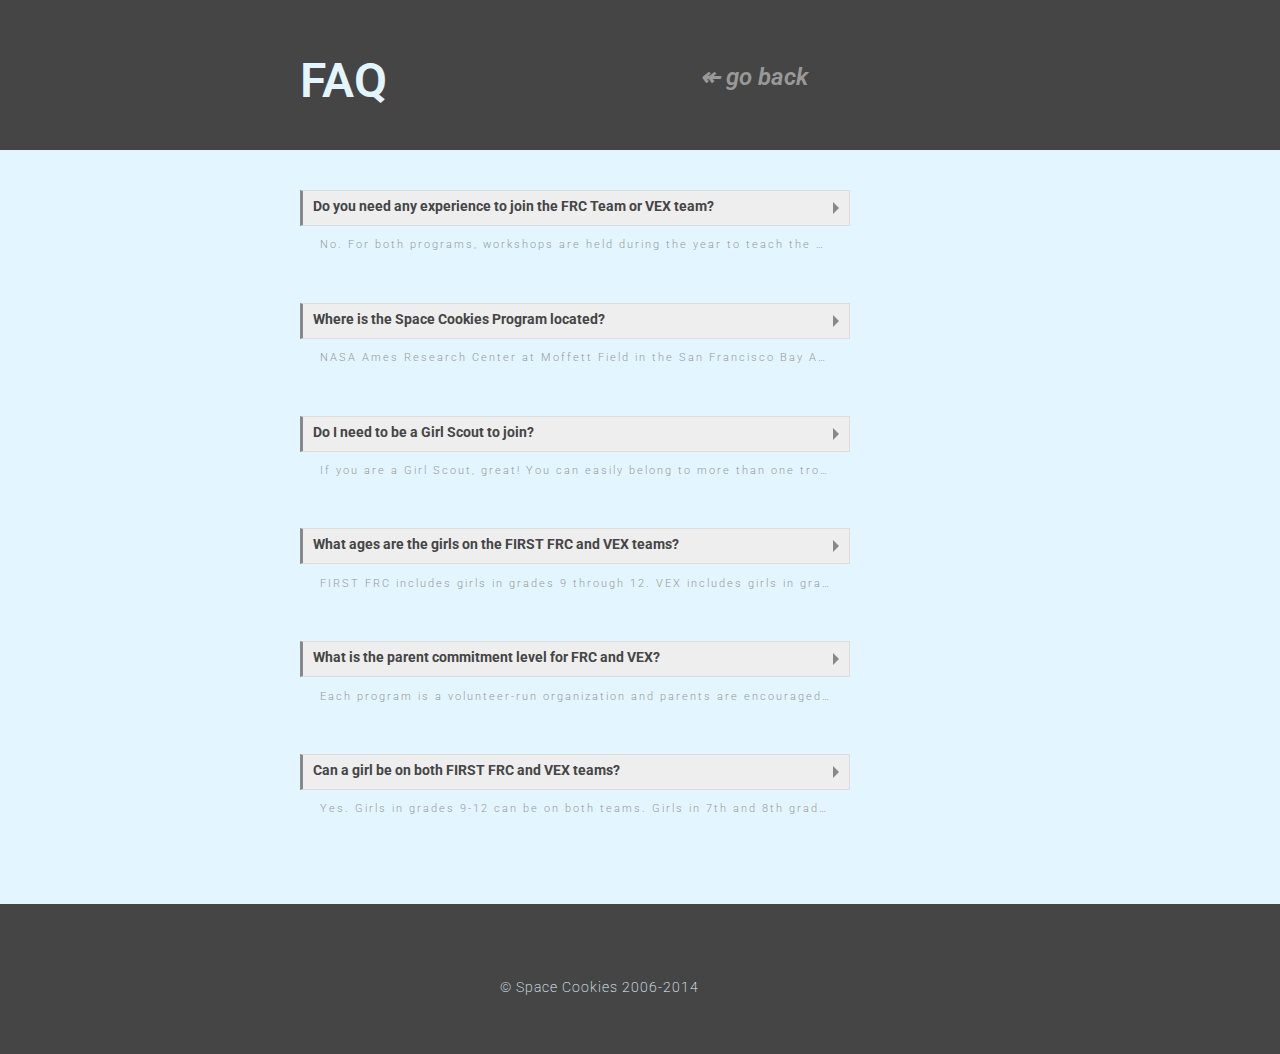
<file: faq.html>
<!DOCTYPE html>
<html xmlns="http://www.w3.org/1999/xhtml">
<!--  
                                               
 .oooo.o oo.ooooo.   .oooo.    .ooooo.   .ooooo.  
d88(      888' `88b `P  )88b  d88' `"Y8 d88   88b 
`"Y88b.   888   888  .oP"888  888       888ooo888 
o   )88b  888   888 d8(  888  888   .o8 888       
8""888P'  888bod8P' `Y888""8o `Y8bod8P' `Y8bod8P  
          888                                     
         o888o                                    
                                                  
                              oooo         o8o                     
                              `888                               
 .ooooo.   .ooooo.   .ooooo.   888  oooo  oooo   .ooooo.   .oooo.o 
d88' `"Y8 d88' `88b d88' `88b  888 .8P    `888  d88' `88b d88(  "8 
888       888   888 888   888  888888.     888  888ooo888 `"Y88b.  
888   .o8 888   888 888   888  888 `88b.   888  888    .o o.  )88b 
`Y8bod8P' `Y8bod8P' `Y8bod8P' o888o o888o o888o `Y8bod8P' 8""888P' 
                                                                             
copyright (c) FRC Team 1868 Space Cookies 2006-2014

-->

<!--[if lt IE 8 ]><html class="no-js ie ie7" lang="en"> <![endif]-->
<!--[if IE 8 ]><html class="no-js ie ie8" lang="en"> <![endif]-->
<!--[if (gte IE 8)|!(IE)]><!--><html class="no-js" lang="en"> <!--<![endif]-->
<!-- if you have ie 6, love yourself pls :( -->
    
    
    <head>
    
    <!-- GOOGLE ANALYTICS TRACKING CODE | DO NOT DELETE -->
<script>
  (function(i,s,o,g,r,a,m){i['GoogleAnalyticsObject']=r;i[r]=i[r]||function(){
  (i[r].q=i[r].q||[]).push(arguments)},i[r].l=1*new Date();a=s.createElement(o),
  m=s.getElementsByTagName(o)[0];a.async=1;a.src=g;m.parentNode.insertBefore(a,m)
  })(window,document,'script','//www.google-analytics.com/analytics.js','ga');

  ga('create', 'UA-21106093-1', 'auto');
  ga('send', 'pageview');

</script>
        <!--[if lt IE 9]>
	<script src="http://css3-mediaqueries-js.googlecode.com/svn/trunk/css3-mediaqueries.js"></script>
<![endif]-->
    <meta name="viewport" content="width=device-width, initial-scale=1.0">
   <meta charset="utf-8">

	<link rel="shortcut icon" href="favicon.ico" >
        
    <link href='http://fonts.googleapis.com/css?family=Roboto:400,300' rel='stylesheet' type='text/css'>
        <!--[if lt IE 9]>
    <script src="http://html5shim.googlecode.com/svn/trunk/html5.js"></script>
    <style>
        .faq-section label,
        .faq-section label:hover{
            cursor: default;
            background: #eee;
        }        
        body .faq-section p{ /* Increase specificity */
            display: block;
            color: #444;
            font-size: 1em;
            text-overflow: clip; 
            white-space: normal;
            overflow: visible;              
        }
    </style>
<![endif]-->
        
        
<style type="text/css">
   
body {
    margin: 0px auto 0px auto;
    font: 12px 'Roboto';
    background: #E3F6FF;
    color: #454545;
    height:auto;
    overflow-x: hidden;
}

#header {
    height:150px;
    width:100%;
    background: #454545;
    top:0;
    position:absolute;  
}

#header h1 {
    color:#E3F6FF;
    font-size:48px;
    font-weight:600;
    padding-left:300px;
    position:relative;
    padding-top: 20px;
}

h1 p {
    font-size:24px;
    font-weight:300px;
    padding-left:50px;
    padding-top: 10px;
    color: #999;
    position:relative;
}
    
h1 p a {
    font-size: 24px;
    font-weight: 300px;
    top: -70px;
    padding-left: 350px;
    position: absolute;
    color: #999;
    text-decoration: none;
    font-style: italic;
}

a:hover {
    color: #8edbfe;
    -webkit-transition: color .3s ease-in-out;
   -moz-transition: color .3s ease-in-out;
   -o-transition: color .3s ease-in-out;
   transition: color .3s ease-in-out;  
}

#middle {
    top:150px;
    position:relative;
    min-height:700px;
    padding-bottom:150px;
}

#footer {
    position:relative;
    bottom:100;
    background: #454545;
    height:150px;
    width:100%;
}
    
#footer p {
    color: #E3F6FF;
    font-size: 14px;
    font-weight: 200;
    letter-spacing: 1px;
    padding-left:500px;
    bottom:-75px;
    position:relative;
}

/*Add some spacing*/
.faq-section {
    margin: 40px 0;
    position: relative;
    width:550px;
    padding-left:300px;
    overflow-x: hidden;
}

/*Hide the paragraphs*/
.faq-section p {
    display: none;
}   

/*Hide the checkboxes */
.faq-section input{
    position: absolute;
    z-index: 2;
    cursor: pointer;
    opacity: 0;         
    display: none\9; /* IE8 and below */
    margin: 0;          
    width: 100%;
    height: 36px;
}


/*Show only the clipped intro */
.faq-section label  + p {
    display: block; 
    color: #999;
    font-size: .95em;
    font-weight: 300;
    letter-spacing: 2px;
    transition: all .15s ease-out;
    /* Clipping text */
    text-overflow: ellipsis;
    white-space: nowrap;
    overflow: hidden;    
    padding: 0px 20px 0px 20px;
}

/*If the checkbox is checked, show all paragraphs*/
.faq-section input[type=checkbox]:checked ~ p {
    display: block;
    color: #444;
    font-size: 1em;
    font-weight: 300;
    letter-spacing: 2px;
    padding: 0px 20px 0px 20px;
    /* restore clipping defaults */
    text-overflow: clip; 
    white-space: normal;
    overflow: visible;  
}

/*Style the label*/
.faq-section label {
    font-size: 1.2em;
    background: #eee;
    display: block;
    position: relative;
        height: 20px;
    padding: 7px 10px;
    font-weight: bold;
    border: 1px solid #ddd;
    border-left: 3px solid #888;
    transition: all .15s ease-out;          
}

/*Remove text selection when toggle-ing*/
.faq-section label::selection{
    background: none;
}

.faq-section label:hover{
    background: #f5f5f5;
}

/*If the checkbox is checked, style the label accordingly*/
.faq-section input[type=checkbox]:checked ~ label{
    border-color: #8edbfe;          
    background: #454545;
    color: #E3F6FF;
}

/*Label's arrow - default state */
.faq-section label::before{
    content: '';
    position: absolute;
    right: 4px;
    top: 50%;
    margin-top: -6px;
    border: 6px solid transparent;
    border-left-color: inherit; 
}

/*Update the right arrow*/
.faq-section input[type=checkbox]:checked ~ label::before{
    border: 6px solid transparent;
    border-top-color: inherit;
    margin-top: -3px;
    right: 10px;    
} 
    
/* for 900px or less screens */
@media screen and (max-width: 900px) {
    .faq-section {
        margin: 40px 0;
        position: relative;
        width:425px;
        padding-left:75px;
        word-wrap: normal;
    }
    
    .faq-section label {
        height:auto;
    }
    
    .faq-section label  + p {   
        padding: 0px 10px 0px 10px;
    }
    .faq-section input[type=checkbox]:checked ~ p {
        letter-spacing: 1px;
        padding: 0px 10px 0px 10px;
    }
  
    #header h1 {
        font-size:36px;
        padding-left:50px;
    }

    h1 p {
        font-size:18px;
        padding-left:50px;
        padding-top: 10px;
    }

    h1 p a {
        font-size: 18px;
        padding-left: 250px;
        
    }

    #footer p {
        font-size: 12px;
        padding-left:150px;
    }

}
    
/* for 500px or less screens */
@media screen and (max-width: 500px) {
    .faq-section {
        margin: 40px 0;
        position: relative;
        width:350px;
        padding-left:50px;
        word-wrap: normal;
    }
    
    .faq-section label {
        height:auto;
    }
    
    .faq-section label  + p {   
        padding: 0px 10px 0px 10px;
    }
    .faq-section input[type=checkbox]:checked ~ p {
        letter-spacing: 1px;
        padding: 0px 10px 0px 10px;
    }
  
    #header h1 {
        font-size:36px;
        padding-left:50px;
    }

    h1 p {
        font-size:18px;
        padding-left:50px;
        padding-top: 10px;
    }

    h1 p a {
        font-size: 18px;
        padding-left: 250px;
        
    }

    #footer p {
        font-size: 12px;
        padding-left:150px;
    }

}
    
    
</style>
        
    </head>
<body>
    <div id="header"><h1>FAQ<p><a href = "http://spacecookies.org">↞ go back</a></p></h1></div>
    <div id="middle">
            <!-- to add a new question, start copying now -->
            <!-- 
                <section class="faq-section">
                <input type="checkbox" id="q1">
                <label for="q1">Question?</label>           
                <p>... The intro paragraph that will be clipped ...</p>
                <p>... Extra and optional paragraph ...</p>
                 </section> -->  
            <!-- end copying -->
            <section class="faq-section">
            <input type="checkbox" id="q1">
            <label for="q1">Do you need any experience to join the FRC Team or VEX team?</label>           
            <p>No. For both programs, workshops are held during the year to teach the necessary skills needed for the program and robot building.</p>
            </section>
                
            <section class="faq-section">
            <input type="checkbox" id="q2">
            <label for="q2">Where is the Space Cookies Program located?</label>           
            <p>NASA Ames Research Center at Moffett Field in the San Francisco Bay Area.</p>
            </section>

            <section class="faq-section">
            <input type="checkbox" id="q3">
            <label for="q3">Do I need to be a Girl Scout to join?</label>           
            <p>If you are a Girl Scout, great!  You can easily belong to more than one troop.</p>
           <p>If you are not yet a Girl Scout, you can join Girl Scouts by joining one of the robotics troops. For FIRST Robotics, join Troop 62868. For VEX Robotics join 62768. You can join both.</p>
            </section>

            <section class="faq-section">
            <input type="checkbox" id="q4">
            <label for="q4">What ages are the girls on the FIRST FRC and VEX teams?</label>           
            <p>FIRST FRC includes girls in grades 9 through 12. VEX includes girls in grades 7 through 12.</p>
            </section>

            <section class="faq-section">
            <input type="checkbox" id="q5">
            <label for="q5">What is the parent commitment level for FRC and VEX?</label>           
            <p>Each program is a volunteer-run organization and parents are encouraged to participate in all areas of each program.</p>
            </section>

            <section class="faq-section">
            <input type="checkbox" id="q6">
            <label for="q6">Can a girl be on both FIRST FRC and VEX teams?</label>           
            <p>Yes. Girls in grades 9-12 can be on both teams. Girls in 7th and 8th grades are eligible to join only VEX.</p>
        <p>FIRST FRC is Girl Scout Troop #62868; VEX is Troop #62768. Girls on both teams are members of both troops.</p>
            </section>
    </div>
    <div id="footer"><p>&copy; Space Cookies 2006-2014</p></div>
    
</body>
    
    
</html>
</file>
